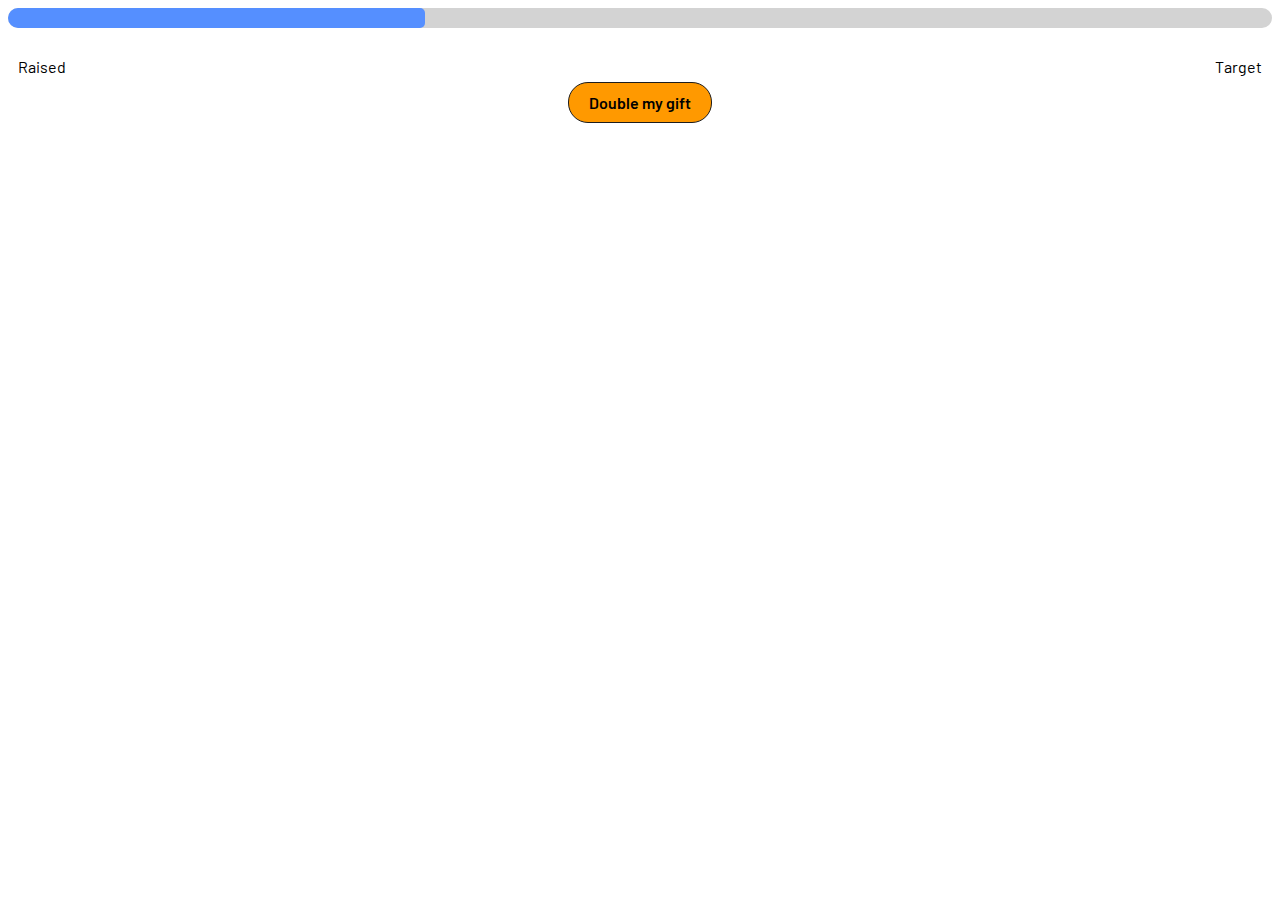
<file: index.html>
<!DOCTYPE html>
<html>
<head>
  <link rel="stylesheet" href="styles.css">
</head>

<body onload="CountDownTimer('01/01/2025 00:01 AM', 'countdown')">

  <div id='countdown-wrap'>

    <div id="glass">
      <div id="progress">
      </div>
    </div>

    <div class="goal-stat-container">
      <div class="goal-stat">
        <span class="goal-number" id="raised" style="float: left;"></span>
        <br />
        <span class="goal-label" style="float: left;">Raised</span>
      </div>
  
      <div class="goal-stat">
        <span class="goal-number" id="goal" style="float: right;"></span>
        <br />
        <span class="goal-label" style="float: right;">Target</span>
      </div>
    </div>

    <div id="copy">
    </div>

    <div class='donate-button-container'>
      <a target="_blank" href="https://missionlocal.org/support-our-publication/">
        <button class="btn">Double my gift</button>
      </a>
    </div>
  </div>

<script type="text/javascript" src="https://pym.nprapps.org/pym.v1.min.js"></script>
<script>

var pymChild = new pym.Child();

// STUFF WE NEED TO CHANGE
// set the amount you've raised here
// Last updated: Nov. 20, 2024

var raised = 70468.00 // funds raised

// set the goal here
var goal = 200000

// set countdown function
    function CountDownTimer(dt, id)
    {
        var end = new Date(dt);

        var _second = 1000;
        var _minute = _second * 60;
        var _hour = _minute * 60;
        var _day = _hour * 24;

        function showRemaining() {
            var now = new Date();
            console.log(now)
            var distance = end - now;
            var days = Math.floor(distance / _day);
            document.getElementById(id).innerHTML = days;
        }

        timer = setInterval(showRemaining, 1 * 1000);
    }

// define funded
var funded = (raised / goal) * 100

// money formatting function
var formatter = new Intl.NumberFormat('en-US', {
  style: 'currency',
  currency: 'USD',
  maximumFractionDigits: 0
});

// update document
document.getElementById("goal").innerHTML = formatter.format(goal);
document.getElementById("raised").innerHTML = formatter.format(raised);
document.getElementById("funded").innerHTML = parseFloat(funded).toFixed(0)+"%";
document.getElementById("progress").style.width = parseFloat(funded).toFixed(0)+"%";

// delay for a bit
function delay(time) {
	return new Promise(resolve => setTimeout(resolve, time));
}
delay(500).then(() => pymChild.sendHeight());

</script>

<!-- With many thanks to Robot Balloon for their original code: https://codepen.io/robotballoon/pen/Fjnyp and to Will Jarrett for making this prototype back in 2022! -->

</body>
</html>
</file>
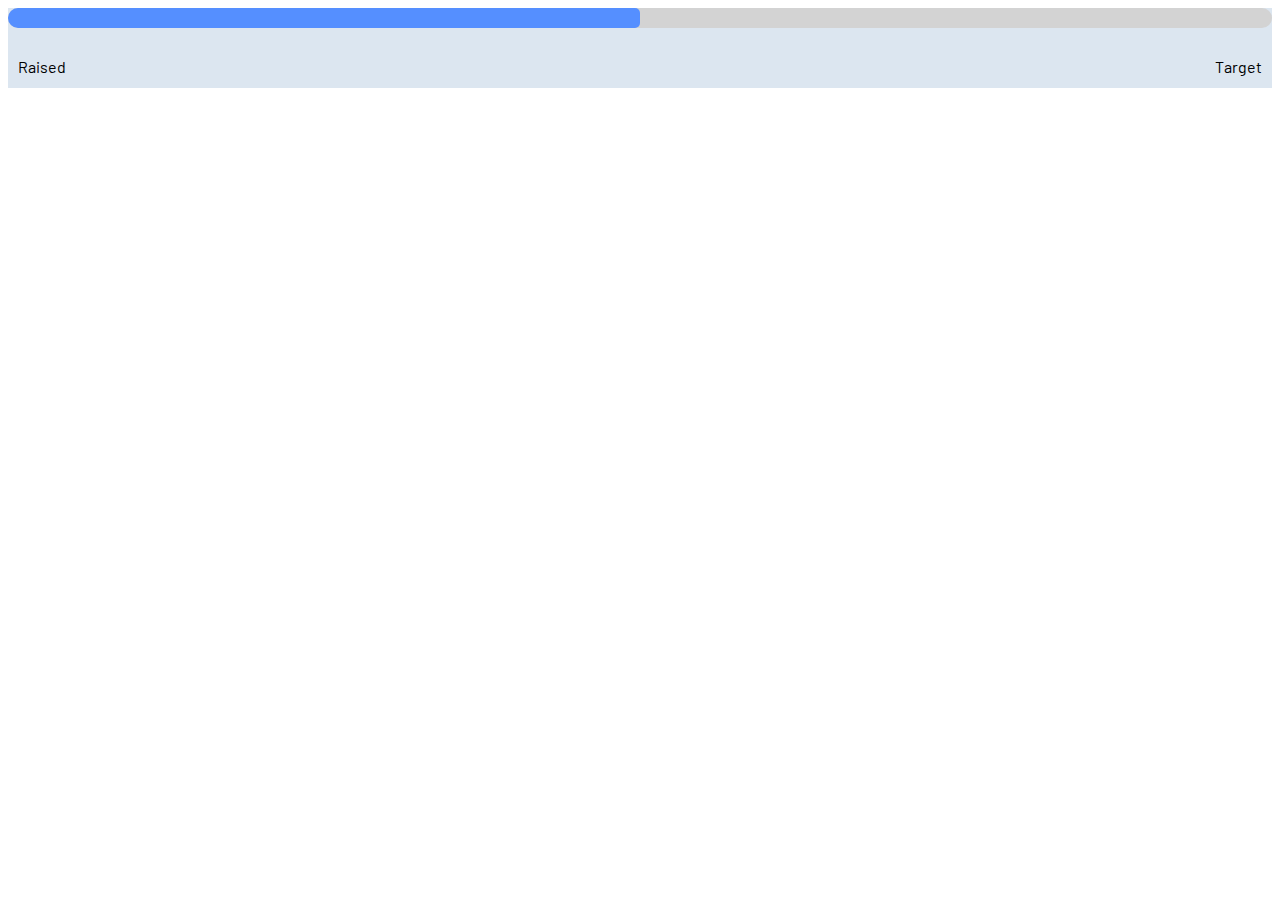
<file: docs/2024/index.html>
<!DOCTYPE html>
<html>
<head>
  <link rel="stylesheet" href="styles.css">
</head>

<body>

  <div id='wrap'>

    <!-- progress bar -->
    <div id="glass">
      <div id="progress">
      </div>
    </div>

    <!-- raised amount and target amount -->
    <div class="goal-stat-container">
      <div class="goal-stat">
        <span class="goal-number" id="raised" style="float: left;"></span>
        <br />
        <span class="goal-label" style="float: left;">Raised</span>
      </div>
  
      <div class="goal-stat">
        <span class="goal-number" id="goal" style="float: right;"></span>
        <br />
        <span class="goal-label" style="float: right;">Target</span>
      </div>
    </div>

    <!-- Remove or comment out the donate button -->
    <!-- <div class='donate-button-container'>
          <a target="_blank" href="https://missionlocal.org/support-our-publication/">
            <button class="btn">Donate!</button>
          </a>
        </div> -->

  </div>

<script type="text/javascript" src="https://pym.nprapps.org/pym.v1.min.js"></script>
<script>

var pymChild = new pym.Child();

// STUFF WE NEED TO CHANGE
// set the amount you've raised here
// Last updated: Jan. 2, 2025

var raised = 400000 // funds raised

// set the goal here
var goal = 400000

// define funded
var funded = (raised / goal) * 100

// money formatting function
var formatter = new Intl.NumberFormat('en-US', {
  style: 'currency',
  currency: 'USD',
  maximumFractionDigits: 0
});

// update document
document.getElementById("goal").innerHTML = formatter.format(goal);
document.getElementById("raised").innerHTML = formatter.format(raised);
document.getElementById("progress").style.width = parseFloat(funded).toFixed(0)+"%";

</script>

<!-- With many thanks to Robot Balloon for their original code: https://codepen.io/robotballoon/pen/Fjnyp and to Will Jarrett for making the prototype back in 2022! -->

</body>
</html>
</file>
<file: styles.css>
@import url('https://fonts.googleapis.com/css2?family=Barlow:ital,wght@0,400;0,600;0,700;1,400&display=swap');

.bold-text {
    font-weight: bold;
}

#first-graf, #middle-graf, #last-graf {
    text-align: left;
}

#first-graf { 
    margin: 16px auto 8px auto; 
}

#middle-graf { 
    margin: 8px auto 8px auto; 
}

#last-graf { 
    margin: 8px auto 16px auto; 
}



#title {
    text-align: left;
    color: rgb(0, 0, 0);
}

#countdown-wrap {
    margin-left: auto;
    margin-right: auto;
    width: 100%;
    font-family: "Barlow", sans-serif;
    box-sizing: border-box;
    display: flex;
    flex-direction: column;
    background-color: transparent;
}

@media only screen and (min-width : 500px) {
    #title {
        font-size: 48px;
    }

    #countdown-wrap p {
        line-height: 2cap;
    }
}

@media only screen and (max-width : 500px) {
    #title {
        font-size: 24px;
    }
}


#glass {
    width: 100%;
    height: 20px;
    background: #D3D3D3;
    border-radius: 10px;
    float: left;
    overflow: hidden;
}

#progress {
    float: left;
    width: 33%;
    height: 20px;
    background: #558fff;
    z-index: 333;
    border-radius: 5px;
}

.goal-stat {
    width: 50%;
    height: 30px;
    padding: 10px;
    float: left;
    margin: 0;
    color: rgb(0, 0, 0);
    box-sizing: border-box;

    @media only screen and (max-width : 500px) {
        width: 50%;
        text-align: center;
    }
}

@media only screen and (max-width : 220px) {
    .goal-stat {
        visibility: hidden;
    }
}

.goal-number, .goal-label {
display: block;
}

.goal-number {
font-weight: bold;
}

#copy {
    float: left;
    height: 20px;
    color: rgb(0, 0, 0);
    z-index: 333;
    border-radius: 5px;
}

.donate-button-container {
    max-width: 200px;
    width: 100%;
    margin: auto;
    display: flex;
    flex-direction: column;
    align-items: center;
}

.btn {
    background-color: #ff9900;
    border: 1px solid rgb(29, 29, 29);
    color: black;
    font-weight: 600;
    border-radius: 20px;
    padding: 10px 20px;
    text-align: center;
    font-size: 16px;
    margin: 4px 2px;
    transition: 0.2s;
    font-family: "Barlow", sans-serif;
}

.btn:hover {
    background-color: #FFB969;
    color: black;
    -webkit-transform: translateY(-1px);
    transform: translateY(-1px);
}
</file>
<file: docs/2024/styles.css>
@import url('https://fonts.googleapis.com/css2?family=Barlow:ital,wght@0,400;0,600;0,700;1,400&display=swap');

.bold-text {
    font-weight: bold;
}

#wrap {
    margin-left: auto;
    margin-right: auto;
    width: 100%;
    font-family: "Barlow", sans-serif;
    box-sizing: border-box;
    display: flex;
    flex-direction: column;
    /* background-color: #FDE6D1; */
    background-color: #DCE6F0;
}

@media only screen and (min-width : 500px) {
    #title {
        font-size: 48px;
    }

    #countdown-wrap p {
        line-height: 2cap;
    }
}

@media only screen and (max-width : 500px) {
    #title {
        font-size: 24px;
    }
}

#glass {
    width: 100%;
    height: 20px;
    background: #D3D3D3;
    border-radius: 10px;
    float: left;
    overflow: hidden;
}

#progress {
    float: left;
    width: 50%;
    height: 20px;
    background: #558fff;
    border-radius: 5px;
}

.goal-stat {
    width: 50%;
    height: 60px;
    padding: 10px;
    float: left;
    margin: 0;
    color: rgb(0, 0, 0);
    box-sizing: border-box;

    @media only screen and (max-width : 500px) {
        width: 50%;
        text-align: center;
    }
}

@media only screen and (max-width : 220px) {
    .goal-stat {
        visibility: hidden;
    }
}

.goal-number, .goal-label {
display: flex;
}

.goal-number {
font-weight: bold;
}

#copy {
    float: left;
    height: 20px;
    color: rgb(0, 0, 0);
    z-index: 333;
    border-radius: 5px;
}

.donate-button-container {
    max-width: 200px;
    width: 100%;
    margin: auto;
    display: none; /* Change to block display to flex to show donate button */
    flex-direction: column;
    align-items: center;
}

.btn {
    background-color: #ff9900;
    border: 1px solid rgb(29, 29, 29);
    color: black;
    font-weight: 600;
    border-radius: 20px;
    padding: 10px 20px;
    text-align: center;
    font-size: 16px;
    margin: 4px 2px;
    transition: 0.2s;
    font-family: "Barlow", sans-serif;
}

.btn:hover {
    background-color: #FFB969;
    color: black;
    -webkit-transform: translateY(-1px);
    transform: translateY(-1px);
}
</file>
